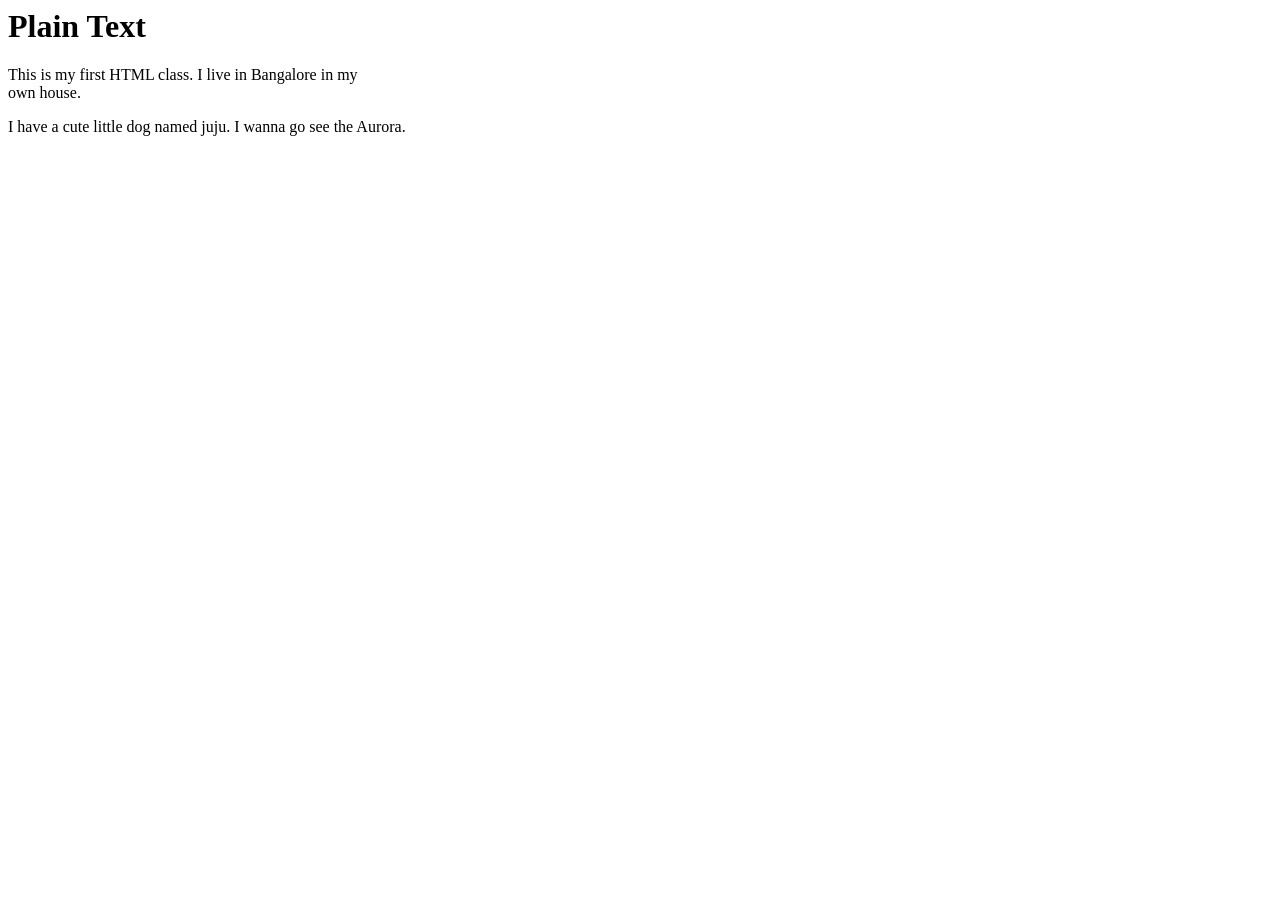
<file: demo.html>
<html>
<title> Lenovo </title>
<body>
<h1> Plain Text </h1>
<p> This is my first HTML class. I live
in Bangalore in my</br> own house.</p><p>  I have a cute
little dog  named juju. I wanna go see the Aurora. </p>
</body>
</html>
</file>
